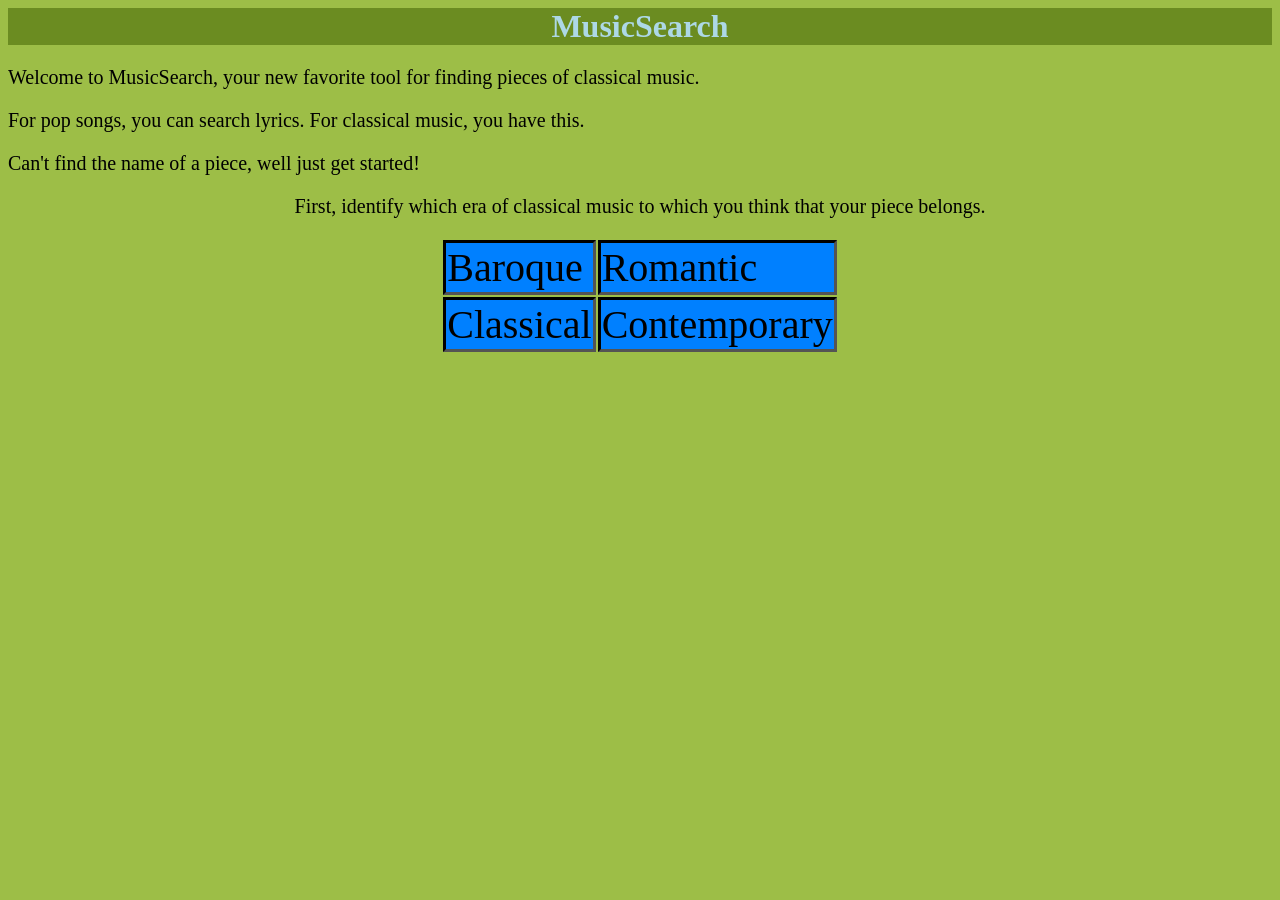
<file: index.html>
<html>

<head>
  <title>MusicSearch</title>
  <link rel = 'stylesheet' href = 'MusicSearchCSS.css'>

  <script type="text/javascript">
      var BarVisits = 0;
      function addBarVisit(x){
      BarVisits = BarVisits + (parseInt(x));
      document.getElementById('out').innerHTML = BarVisits;
      }


          var RomVisits = 0;
          function addRomVisit(x){
          RomVisits = RomVisits + (parseInt(x));
          document.getElementById('out1').innerHTML = RomVisits;
          }


              var ClassVisits = 0;
              function addClassVisit(x){
              ClassVisits = ClassVisits + (parseInt(x));
              document.getElementById('out2').innerHTML = ClassVisits;


                  var ContempVisits = 0;
                  function addContempVisit(x){
                  ContempVisits = ContempVisits + (parseInt(x));
                  document.getElementById('out3').innerHTML = ContempVisits;
                  }

            }
          </script>



</head>

<body>

  <h1>MusicSearch</h1>

    <p>Welcome to MusicSearch, your new favorite tool for finding pieces of classical music.</p>

    <p>For pop songs, you can search lyrics. For classical music, you have this.</p>

    <p>Can't find the name of a piece, well just get started!</p>


<center>
    <p>First, identify which era of classical music to which you think that your piece belongs.</p>

    <table>
        <tr>
          <td onclick='window.location.href = "BaroquePage.html"' onclick = 'addBarVisit(1)'>Baroque</td>
          <td onclick='window.location.href = "RomanticPage.html"'>Romantic</td>
        </tr>

        <tr>
          <td onclick='window.location.href = "ClassicalPage.html"'>Classical</td>
          <td onclick='window.location.href = "ContemporaryPage.html"'>Contemporary</td>
        </tr>


    </table>
    <span id = 'out'></span>
</center>





</body>








</html>
</file>
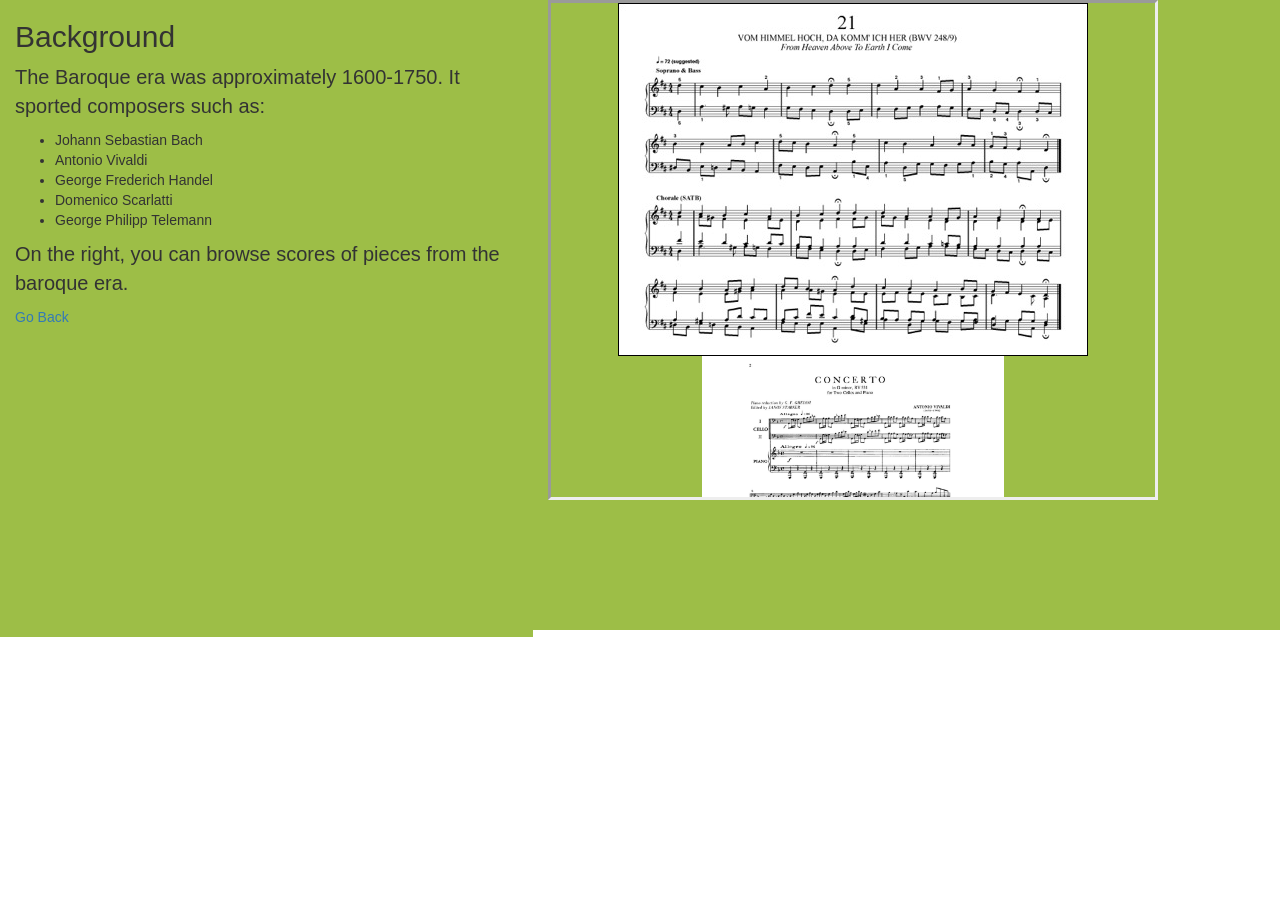
<file: BaroquePage.html>
<html>
  <head>
      <title>Baroque</title>

      <link rel = 'stylesheet' href = "MusicSearchCSS.css">
      <link rel="stylesheet" href="https://maxcdn.bootstrapcdn.com/bootstrap/3.4.1/css/bootstrap.min.css">



    </head>

<body>




<div id = 'BackgroundText' class = 'col-sm-5'>
<h2>Background</h2>


<p>The Baroque era was approximately 1600-1750. It sported composers such as:</p>

  <ul>
        <li>Johann Sebastian Bach</li>
        <li>Antonio Vivaldi</li>
        <li>George Frederich Handel</li>
        <li>Domenico Scarlatti</li>
        <li>George Philipp Telemann</li>
</ul>
<p>On the right, you can browse scores of pieces from the baroque era.</p>

<a href = 'index.html'>Go Back</a>

<br>
<br>
<br>
<br>
<p></p>
<br>
<br>
<br>
<br>
<br>
<br>
<br>
<br>
<br>
<br>
<br>
<br>


</div>


<div class = 'col-sm-6'>

<div id = 'ScoreScroll' >

    <center>
  <img src = 'BachPiece1.jpg'>
  <img src = 'VivaldiPiece2.jpg' width=50%>
  <img src = 'TelemannPiece3.jpg' width=50%>
    </center>


  </div>

<br>
<br>
<p></p>
<br>
<br>

<br>
<br>

</div>

<div class = 'col-sm-1'>
  <br><br><br><br><br><br><br><br><br><br><br><br><br><br><br><br><br><br><br><br><p></p><br><br><br><br><br><br><br><br><br><br><br>
  </div>
  </body>

</html>
</file>
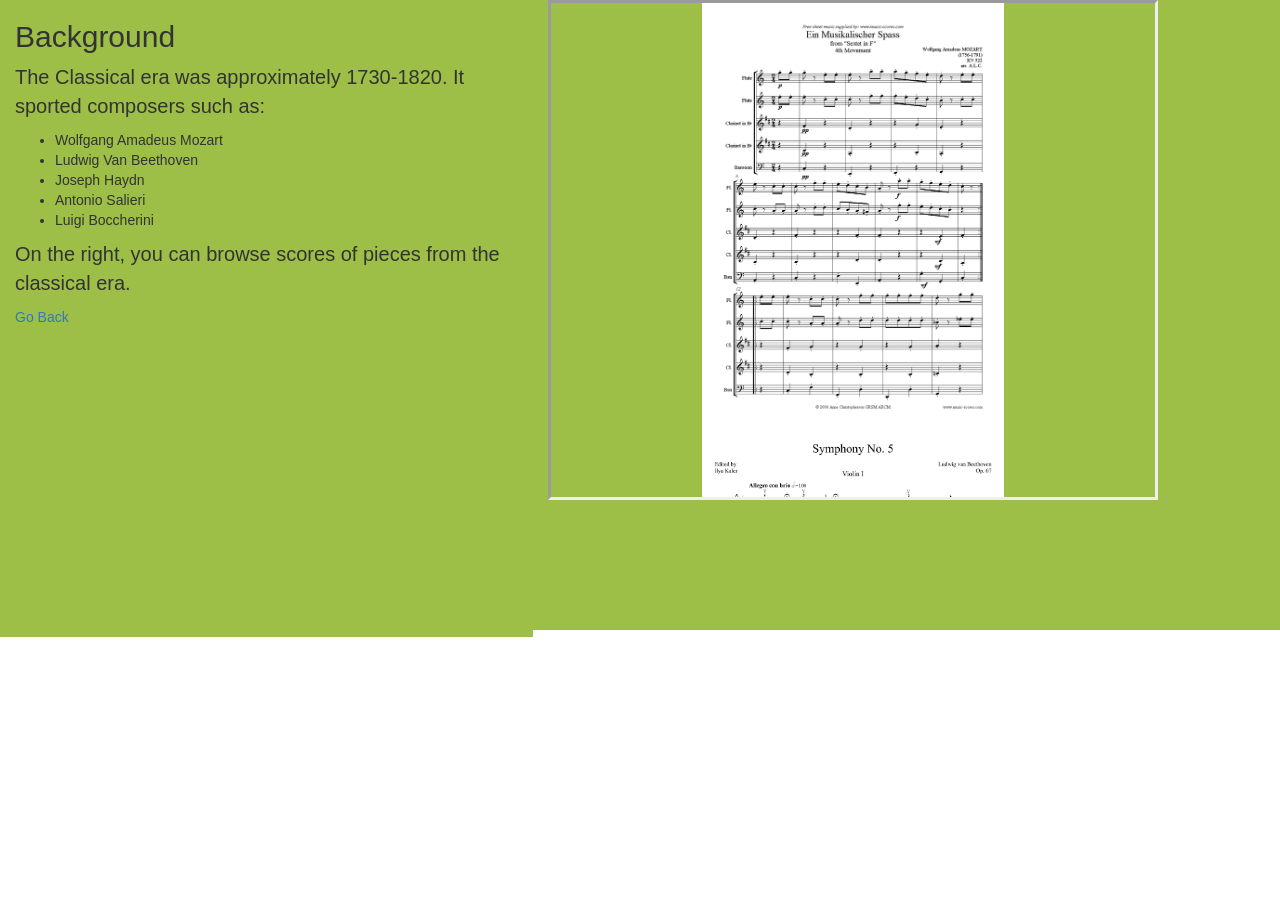
<file: ClassicalPage.html>
<html>
<head>
    <title>Classical</title>

    <link rel = 'stylesheet' href = "MusicSearchCSS.css">
    <link rel="stylesheet" href="https://maxcdn.bootstrapcdn.com/bootstrap/3.4.1/css/bootstrap.min.css">
  </head>

<body>



<div id = 'BackgroundText' class = 'col-sm-5'>
<h2>Background</h2>


<p>The Classical era was approximately 1730-1820. It sported composers such as:</p>

<ul>
      <li>Wolfgang Amadeus Mozart</li>
      <li>Ludwig Van Beethoven</li>
      <li>Joseph Haydn</li>
      <li>Antonio Salieri</li>
      <li>Luigi Boccherini</li>
</ul>
<p>On the right, you can browse scores of pieces from the classical era.</p>
<a href = 'index.html'>Go Back</a>
<br>
<br>
<br>
<br>
<p></p>
<br>
<br>
<br>
<br>
<br>
<br>
<br>
<br>
<br>
<br>
<br>
<br>
</div>

<div class = 'col-sm-6'>

<div id = 'ScoreScroll' >

  <center>
<img src = 'MozartPiece.gif' width='50%'>
<img src = 'BeethovenPiece.jpg' width=50%>
<img src = 'BoccheriniPiece.jpg' width=50%>
  </center>
</div>
<br>
<br>
<p></p>
<br>
<br>

<br>
<br>
</div>

<div class = 'col-sm-1'><br><br><br><br><br><br><br><br><br><br><br><br><br><br><br><br><br><br><br><br><p></p><br><br><br><br><br><br><br><br><br><br><br></div>

</body>
</html>
</file>
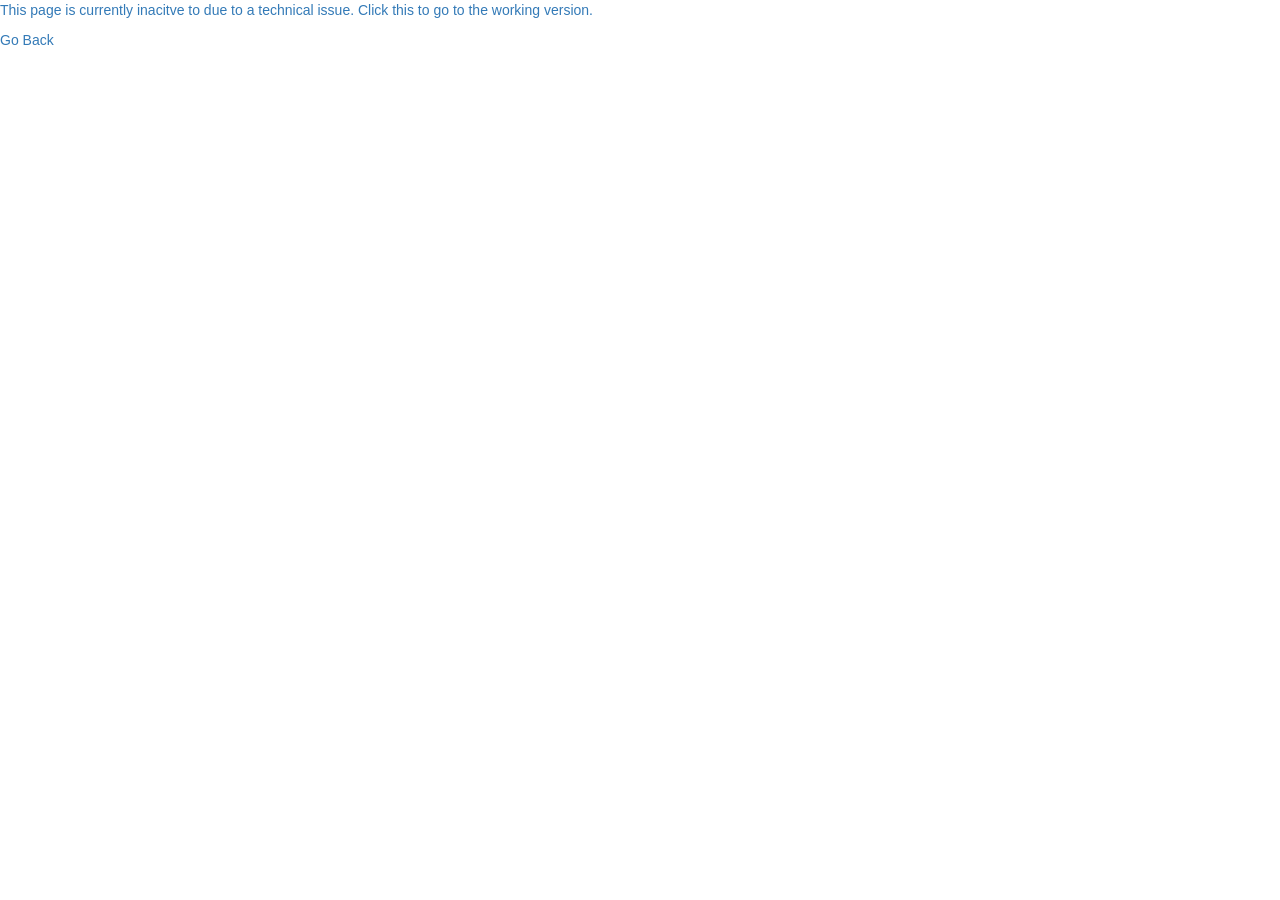
<file: ContemporaryPage.html>
<html>

<head>
  <title>Contemporary</title>
  <link rel = 'stylesheet' href = "MusicSearchCSS.css">
  <link rel="stylesheet" href="https://maxcdn.bootstrapcdn.com/bootstrap/3.4.1/css/bootstrap.min.css">
  </head>

<body>
<a href = 'https://www.youtube.com/watch?v=dQw4w9WgXcQ'>This page is currently inacitve to due to a technical issue. Click this to go to the working version.</a>
<p></p>
<a href = 'index.html'>Go Back</a>
</body>

</html>
</file>
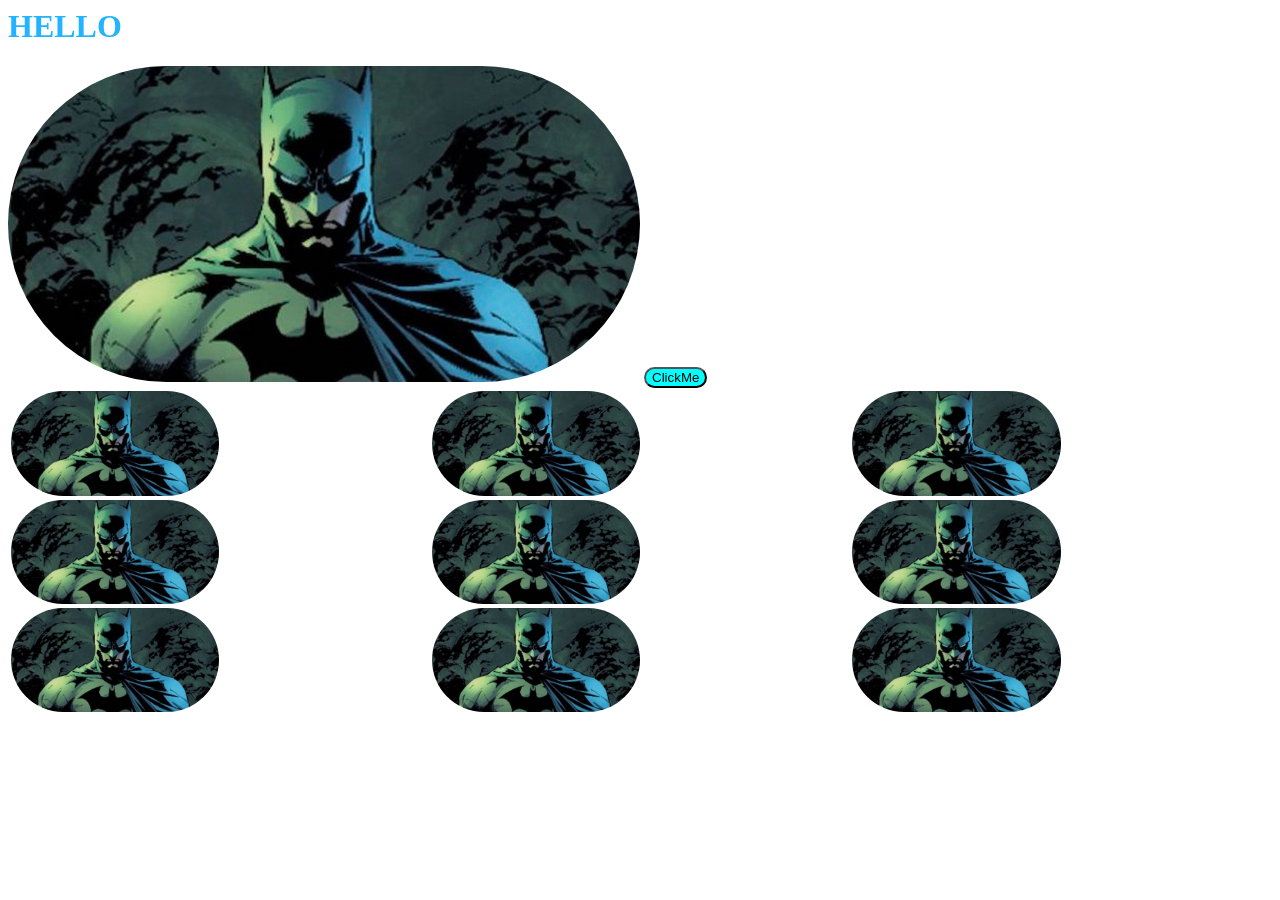
<file: ProtoNotes.html>
<html>
<head>
  <title>APPNOTES</title>
  <link rel = 'stylesheet' href = 'APPstyle.css'>
  </head>

 <body>
   <h1>HELLO</h1>
   <img src = 'Batman.jpg' onclick = " window.location.href = 'infoPage.html' ">
   <input type = 'button' value = 'ClickMe' onclick = " window.location.href = 'infoPage.html' ">

      <center>
   <table>
     <tr>
        <td><img src = 'Batman.jpg' onclick = " window.location.href = 'infoPage.html' "></td>
        <td><img src = 'Batman.jpg' onclick = " window.location.href = 'infoPage.html' "></td>
        <td><img src = 'Batman.jpg' onclick = " window.location.href = 'infoPage.html' "></td>
       </tr>

       <tr>
         <td><img src = 'Batman.jpg' onclick = " window.location.href = 'infoPage.html' "></td>
         <td><img src = 'Batman.jpg' onclick = " window.location.href = 'infoPage.html' "></td>
         <td><img src = 'Batman.jpg' onclick = " window.location.href = 'infoPage.html' "></td>
         </tr>

         <tr>
           <td><img src = 'Batman.jpg' onclick = " window.location.href = 'infoPage.html' "></td>
           <td><img src = 'Batman.jpg' onclick = " window.location.href = 'infoPage.html' "></td>
           <td><img src = 'Batman.jpg' onclick = " window.location.href = 'infoPage.html' "></td>
           </tr>
     </table>
        </center>


</body>













</html>
</file>
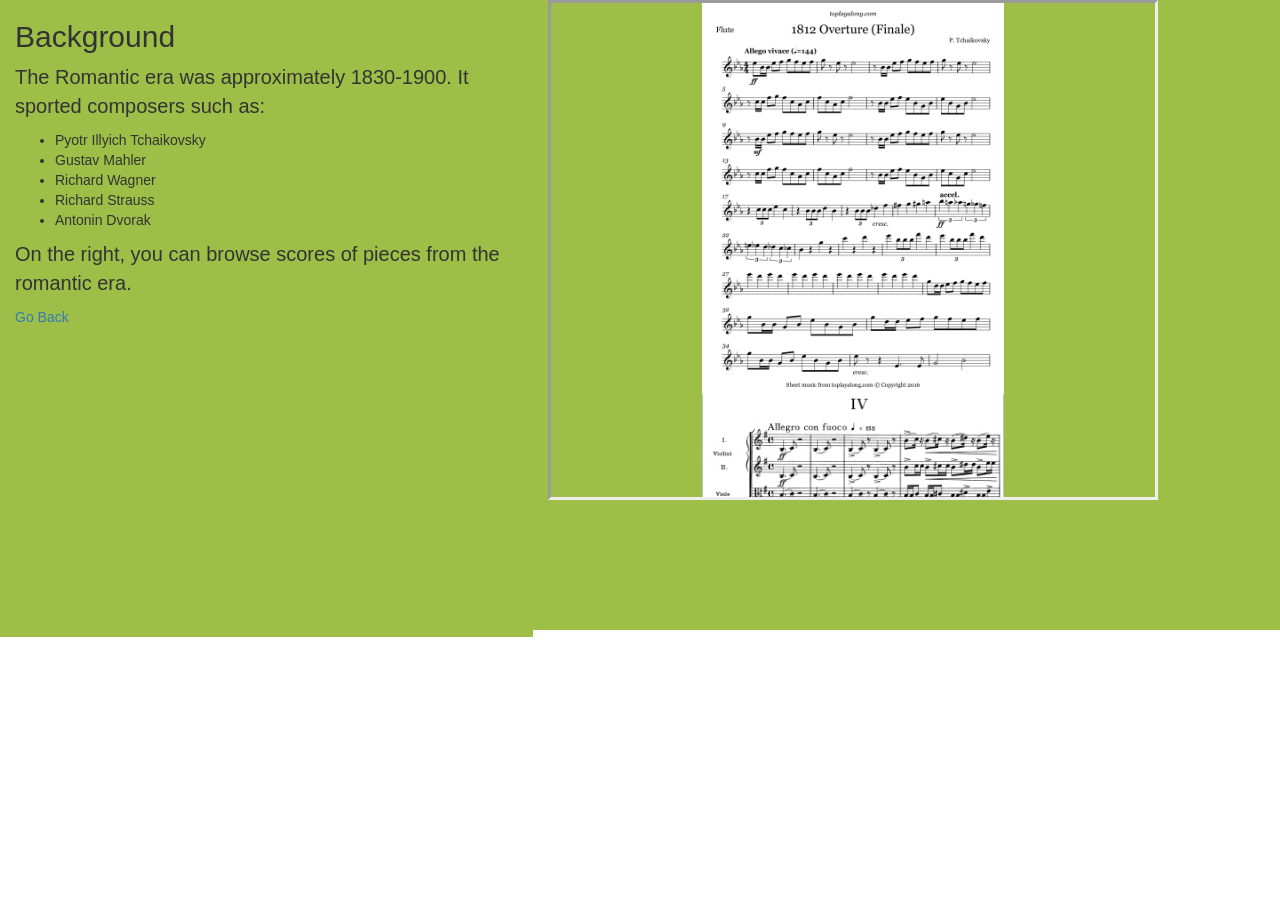
<file: RomanticPage.html>
<html>

<head>
    <title>Romantic</title>

    <link rel = 'stylesheet' href = "MusicSearchCSS.css">
    <link rel="stylesheet" href="https://maxcdn.bootstrapcdn.com/bootstrap/3.4.1/css/bootstrap.min.css">
  </head>

<body>



<div id = 'BackgroundText' class = 'col-sm-5'>
<h2>Background</h2>


<p>The Romantic era was approximately 1830-1900. It sported composers such as:</p>

<ul>
      <li>Pyotr Illyich Tchaikovsky</li>
      <li>Gustav Mahler</li>
      <li>Richard Wagner</li>
      <li>Richard Strauss</li>
      <li>Antonin Dvorak</li>
</ul>
<p>On the right, you can browse scores of pieces from the romantic era.</p>
<a href = 'index.html'>Go Back</a>

<br>
<br>
<br>
<br>
<p></p>
<br>
<br>
<br>
<br>
<br>
<br>
<br>
<br>
<br>
<br>
<br>
<br>
</div>


<div class = 'col-sm-6'>
<div id = 'ScoreScroll'>

  <center>
      <img src = '1812Overture.png' width='50%'>
      <img src = 'Dvorak9.jpg' width=50%>
      <img src = 'WagnerVorspiel.jpg' width=50%>
  </center>
</div>
<br>
<br>
<p></p>
<br>
<br>

<br>
<br>
</div>

<div class = 'col-sm-1'><br><br><br><br><br><br><br><br><br><br><br><br><br><br><br><br><br><br><br><br><p></p><br><br><br><br><br><br><br><br><br><br><br></div>


</body>

</html>
</file>
<file: MusicSearchCSS.css>
td{
  border-color: black;
  border-width: 10000000000000px;
  border: black;
  background-color: rgb(0,128,255);
  border-style: inset;
  height: 40px;
  font-size: 40px;

}

h1{
  color: lightblue;
  background-color: #6b8c21;
  text-align: center;
}


td:hover{
  background-color: rgb(255,127,0);
}


#ScoreScroll{
  overflow-y: scroll;

  height: 500px;
  border-style: inset;
}

body{
  background-color: rgb(157,190,71)
}

p{
  font-size: 20px;
}

div{
  background-color: rgb(157,190,71);
}
</file>
<file: APPstyle.css>
h1{
  color: rgb(34, 180, 255)
}


img{
  border-radius: 10000px;

  width: 50%;
}


input{
  border-radius: 50px;
  background-color: rgb(2,255,255)
}

input:hover{
  height: 200px;
  width: 200px;
}
</file>
